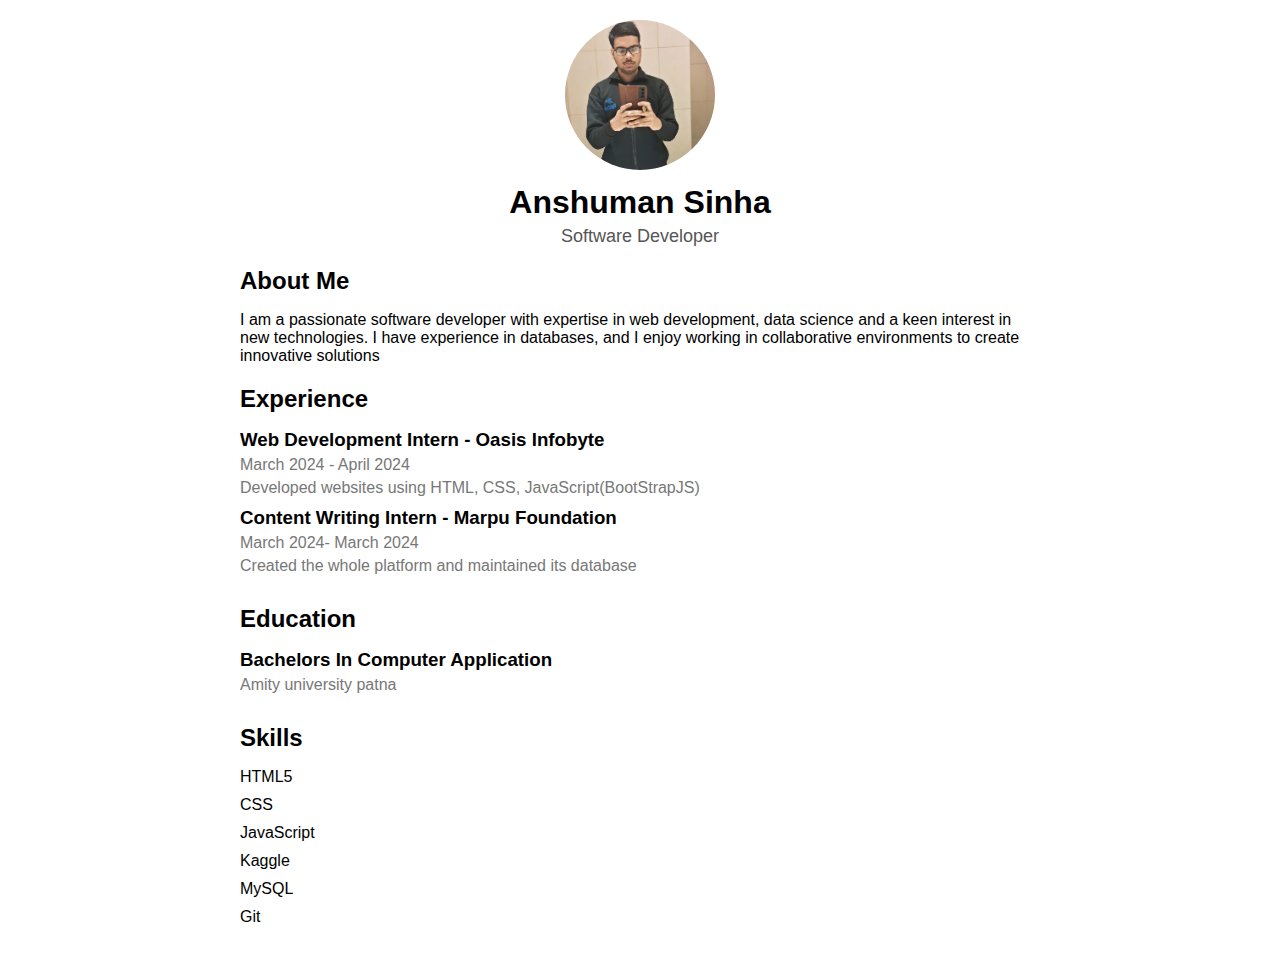
<file: Portfolio Website/index.html>
<!DOCTYPE html>
<html lang="en">
<head>
    <meta charset="UTF-8">
    <meta name="viewport" content="width=device-width, initial-scale=1.0">
    <title>My Portfolio</title>
    <link rel="stylesheet" href="style.css">
</head>
<body>
    <div class="container">
        <header>
            <div class="profile">
                <img src="Ash.jpg" width=400 height="400""Profile Picture">
                
                <h1>Anshuman Sinha</h1>
                <p>Software Developer</p>
            </div>
        </header>
        <section class="about">
            <h2>About Me</h2>
            <p>I am a passionate software developer with expertise in web development, data science and a keen interest in new technologies. I have experience in databases, and I enjoy working in collaborative environments to create innovative solutions
        <section class="experience">
            <h2>Experience</h2>
            <ul>
                <li>
                    <h3>Web Development Intern - Oasis Infobyte</h3>
                    <p>March 2024 - April 2024</p>
                    <p>Developed websites using HTML, CSS, JavaScript(BootStrapJS)</p>
                </li>
                <li>
                    <h3>Content Writing Intern - Marpu Foundation</h3>
                    <p>March 2024- March 2024</p>
                    <p>Created the whole platform and maintained its database</p>
                </li>
            </ul>
        </section>
        <section class="education">
            <h2>Education</h2>
            <ul>
                <li>
                    <h3>Bachelors In Computer Application</h3>
                    <p>Amity university patna</p>
                </li>
            </ul>
        </section>
        <section class="skills">
            <h2>Skills</h2>
            <ul>
                <li>HTML5</li>
                <li>CSS</li>
                <li>JavaScript</li>
                <li>Kaggle</li>
                <li>MySQL</li>
                <li>Git</li>
            </ul>
        </section>
    </div>
</body>
</html>
</file>
<file: Portfolio Website/style.css>
body {
    font-family: Arial, sans-serif;
    margin: 0;
    padding: 0;
}

.container {
    max-width: 800px;
    margin: 0 auto;
    padding: 20px;
}

header {
    text-align: center;
}

.profile img {
    width: 150px;
    height: 150px;
    border-radius: 50%;
    margin-bottom: 10px;
}

header h1 {
    margin: 0;
}

header p {
    margin: 5px 0;
    font-size: 18px;
    color: #555;
}

.about,
.experience,
.education,
.skills {
    margin-bottom: 30px;
}

h2 {
    margin-bottom: 10px;
}

ul {
    list-style-type: none;
    padding: 0;
}

li {
    margin-bottom: 10px;
}

li h3 {
    margin: 0;
}

li p {
    margin: 5px 0;
    color: #777;
}
</file>
